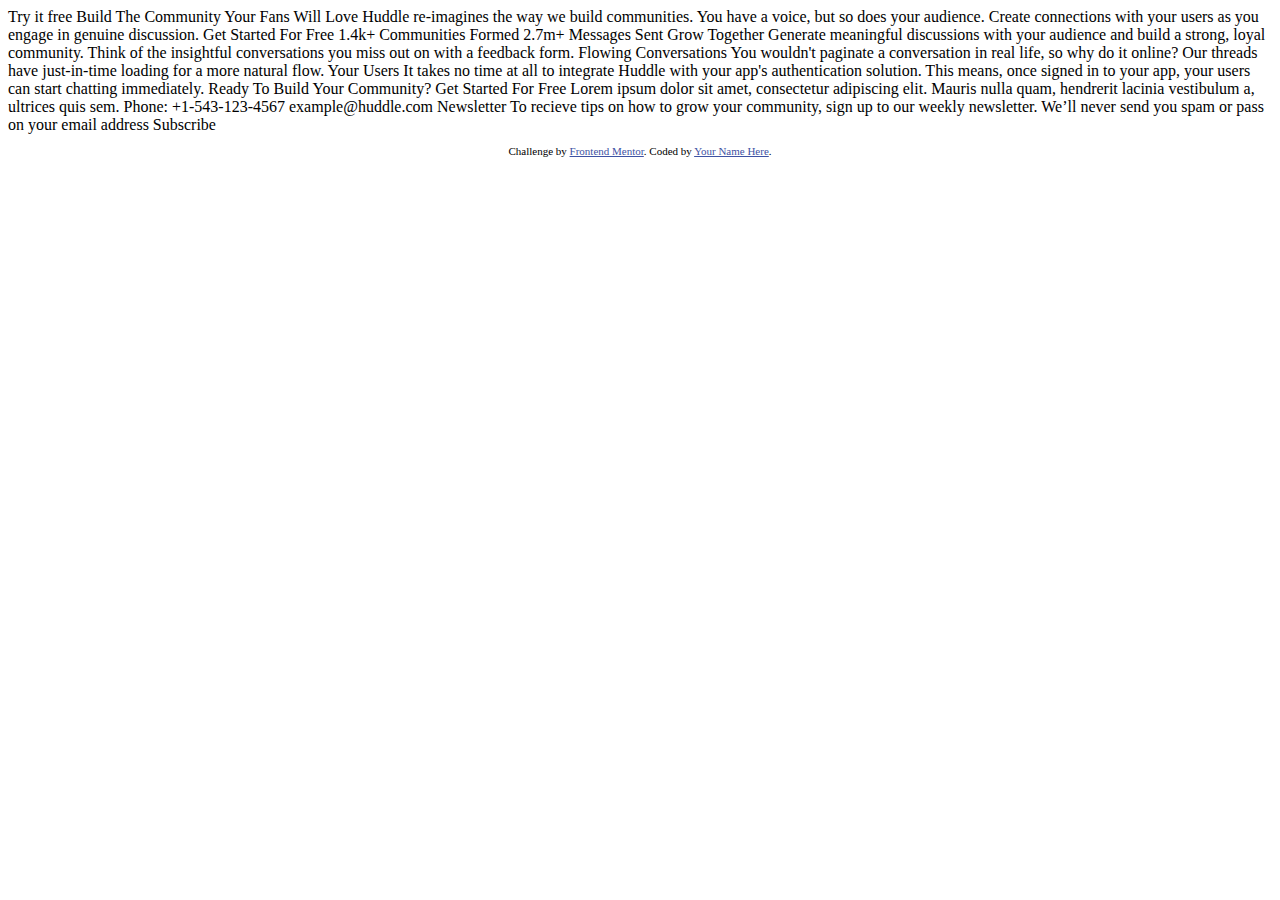
<file: template.html>
<!DOCTYPE html>
<html lang="en">
<head>
  <meta charset="UTF-8">
  <meta name="viewport" content="width=device-width, initial-scale=1.0"> <!-- displays site properly based on user's device -->

  <link rel="icon" type="image/png" sizes="32x32" href="./images/favicon-32x32.png">
  
  <title>Frontend Mentor | Huddle landing page with curved sections</title>

  <!-- Feel free to remove these styles or customise in your own stylesheet 👍 -->
  <style>
    .attribution { font-size: 11px; text-align: center; }
    .attribution a { color: hsl(228, 45%, 44%); }
  </style>
</head>
<body>
  Try it free

  Build The Community Your Fans Will Love

  Huddle re-imagines the way we build communities. You have a voice, but so does 
  your audience. Create connections with your users as you engage in genuine discussion. 

  Get Started For Free

  1.4k+
  Communities Formed

  2.7m+
  Messages Sent

  Grow Together
  Generate meaningful discussions with your audience and build a strong, loyal community. 
  Think of the insightful conversations you miss out on with a feedback form. 

  Flowing Conversations
  You wouldn't paginate a conversation in real life, so why do it online? Our threads have 
  just-in-time loading for a more natural flow.

  Your Users
  It takes no time at all to integrate Huddle with your app's authentication solution. This means, 
  once signed in to your app, your users can start chatting immediately.

  Ready To Build Your Community?
  Get Started For Free

  Lorem ipsum dolor sit amet, consectetur adipiscing elit. Mauris nulla quam, hendrerit lacinia 
  vestibulum a, ultrices quis sem.
  
  Phone: +1-543-123-4567
  example@huddle.com

  Newsletter
  To recieve tips on how to grow your community, sign up to our weekly newsletter. We’ll never 
  send you spam or pass on your email address

  Subscribe

  <footer>
    <p class="attribution">
      Challenge by <a href="https://www.frontendmentor.io?ref=challenge" target="_blank">Frontend Mentor</a>. 
      Coded by <a href="#">Your Name Here</a>.
    </p>
  </footer>
</body>
</html>
</file>
